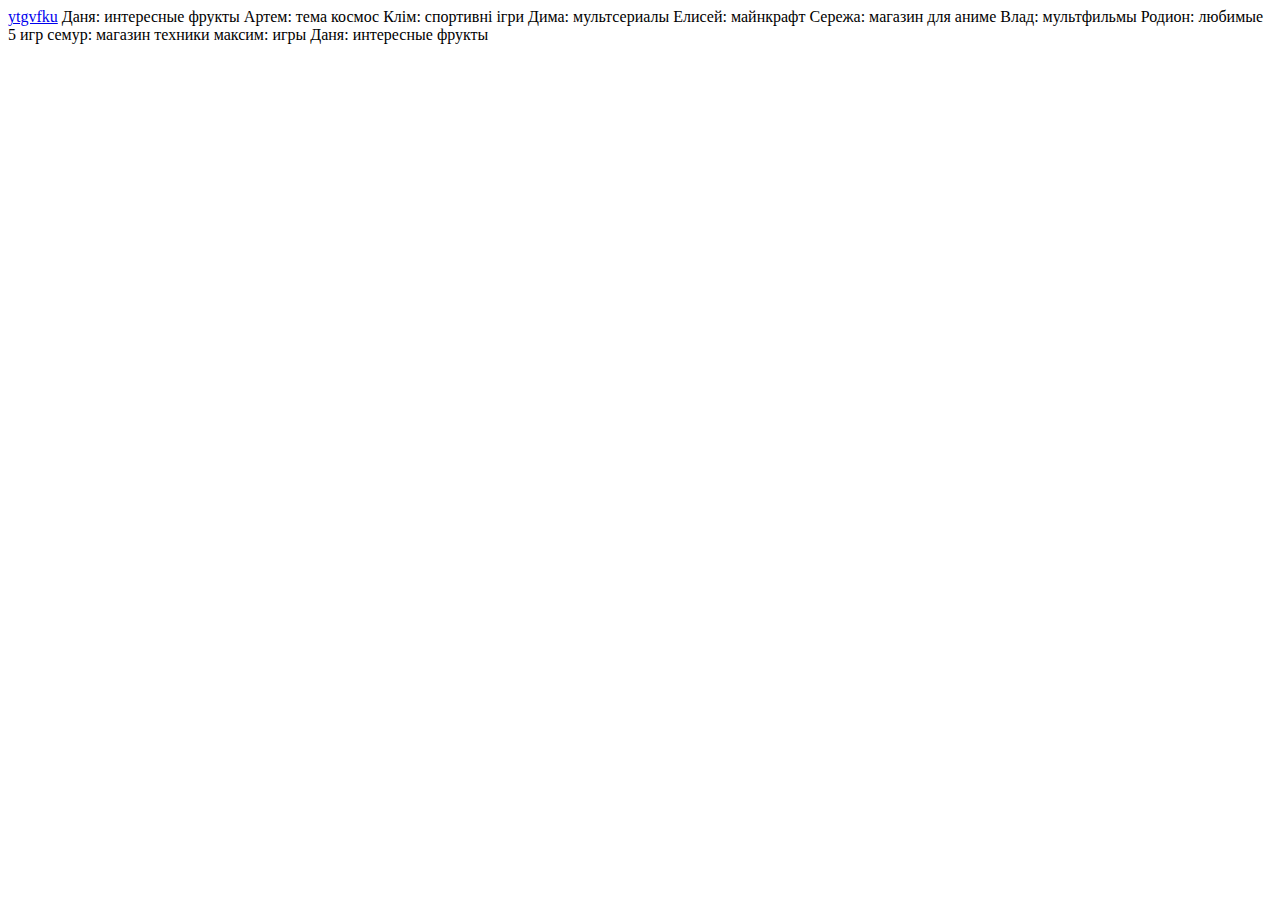
<file: store/index.html>
<!DOCTYPE html>
<html lang="en">
<head>
    <link rel="icon" href="logika.png" type="image/png">
    <link rel="stylesheet" href="style.css">
    <meta charset="UTF-8">
    <meta name="viewport" content="width=device-width, initial-scale=1.0">
    <title>Document</title>
</head>
<body>
  <a href="index1.html">ytgvfku</a>  
</body>
</html>





























Даня: интересные фрукты
Артем: тема космос
Клім: спортивні ігри
Дима: мультсериалы
Елисей: майнкрафт
Сережа: магазин для аниме
Влад: мультфильмы
Родион: любимые 5 игр
семур: магазин техники
максим: игры
Даня: интересные фрукты
</file>
<file: store/style.css>
h1{
    color: red;
    font-size: 70px;
}
</file>
